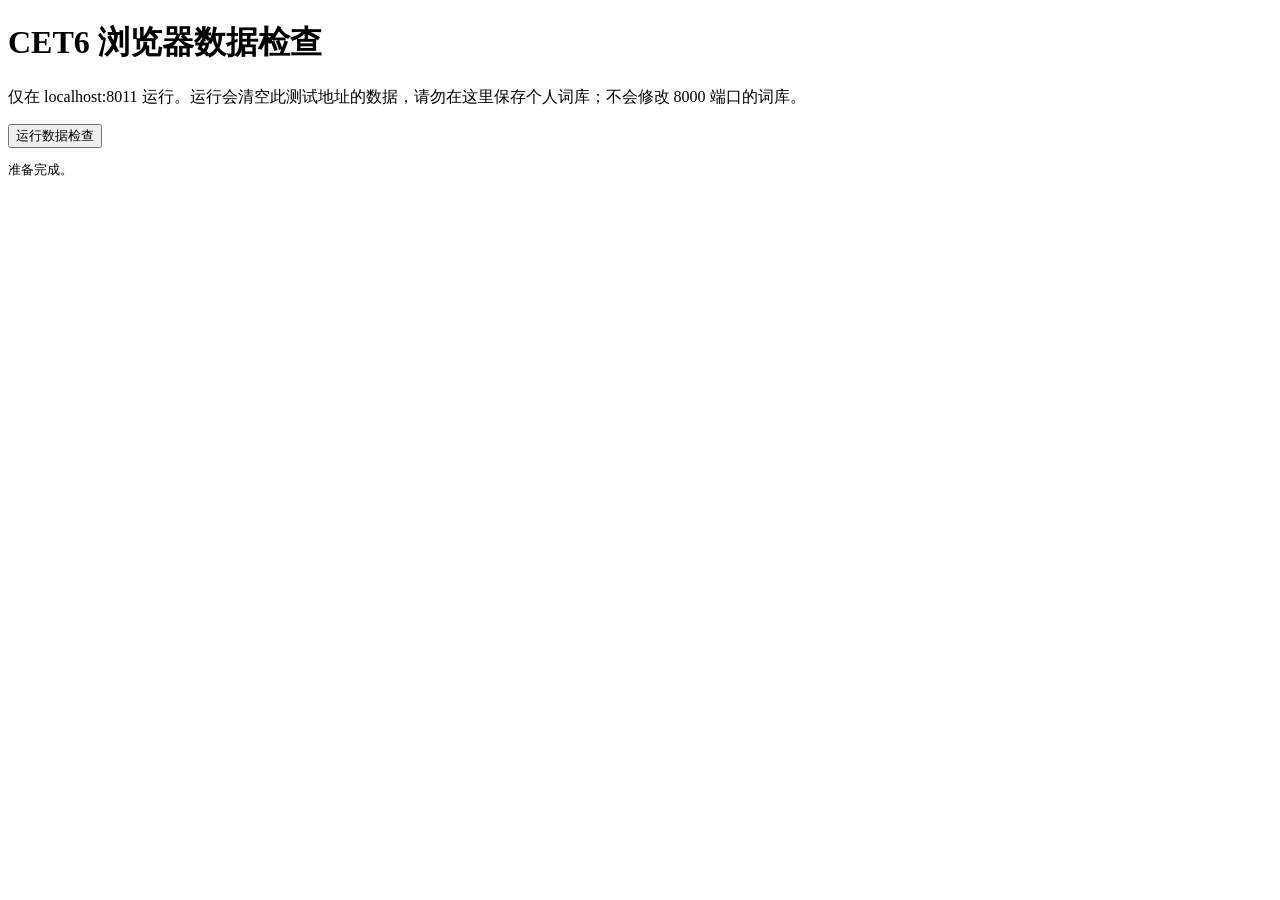
<file: tools/browser-audit.html>
<!doctype html><html lang="zh-CN"><head><meta charset="utf-8"><base href="../"><title>CET6 数据检查</title></head><body>
<h1>CET6 浏览器数据检查</h1><p>仅在 localhost:8011 运行。运行会清空此测试地址的数据，请勿在这里保存个人词库；不会修改 8000 端口的词库。</p>
<button id="run-audit" disabled>运行数据检查</button><pre id="results" aria-live="polite">正在准备真实 IndexedDB…</pre>
<div id="app" hidden></div><nav id="nav" hidden></nav><div id="toast" hidden></div>
<input id="import-file" type="file" hidden><input id="restore-file" type="file" hidden>
<script src="app.js"></script><script src="tools/browser-audit.js"></script></body></html>
</file>
